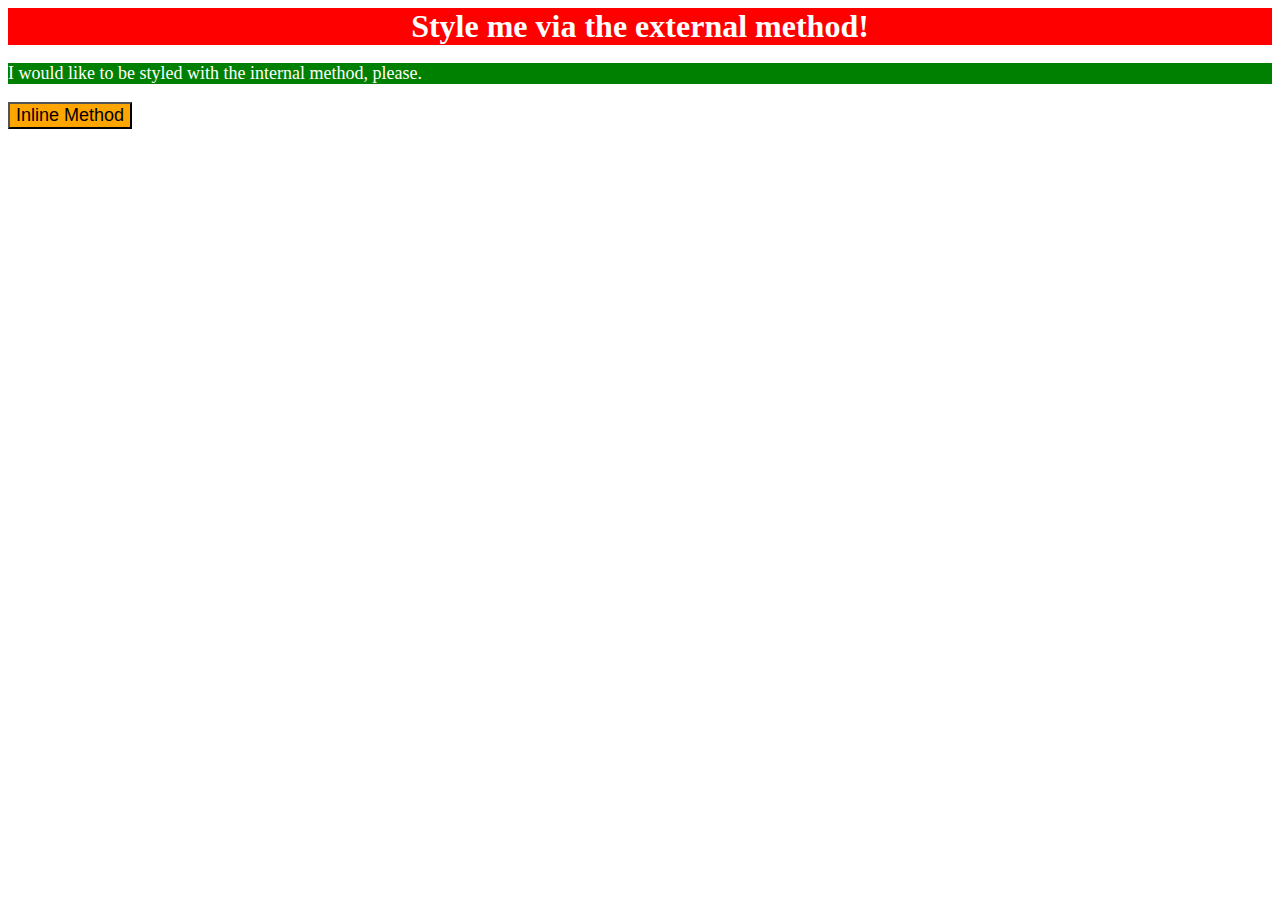
<file: foundations/01-css-methods/index.html>
<!DOCTYPE html>
<html lang="en">
<head>
  <meta charset="UTF-8">
  <meta http-equiv="X-UA-Compatible" content="IE=edge">
  <meta name="viewport" content="width=device-width, initial-scale=1.0">
  <title>Methods for Adding CSS</title>
  <link rel="stylesheet" href="./styles.css">
  <style>
    p {
      background-color: green;
      color: white;
      font-size: 18px;
    }
  </style>
</head>
<body>
  <div>Style me via the external method!</div>
  <p>I would like to be styled with the internal method, please.</p>
  <button style="background-color: orange; font-size: 18px;">Inline Method</button>
</body>
</html>
</file>
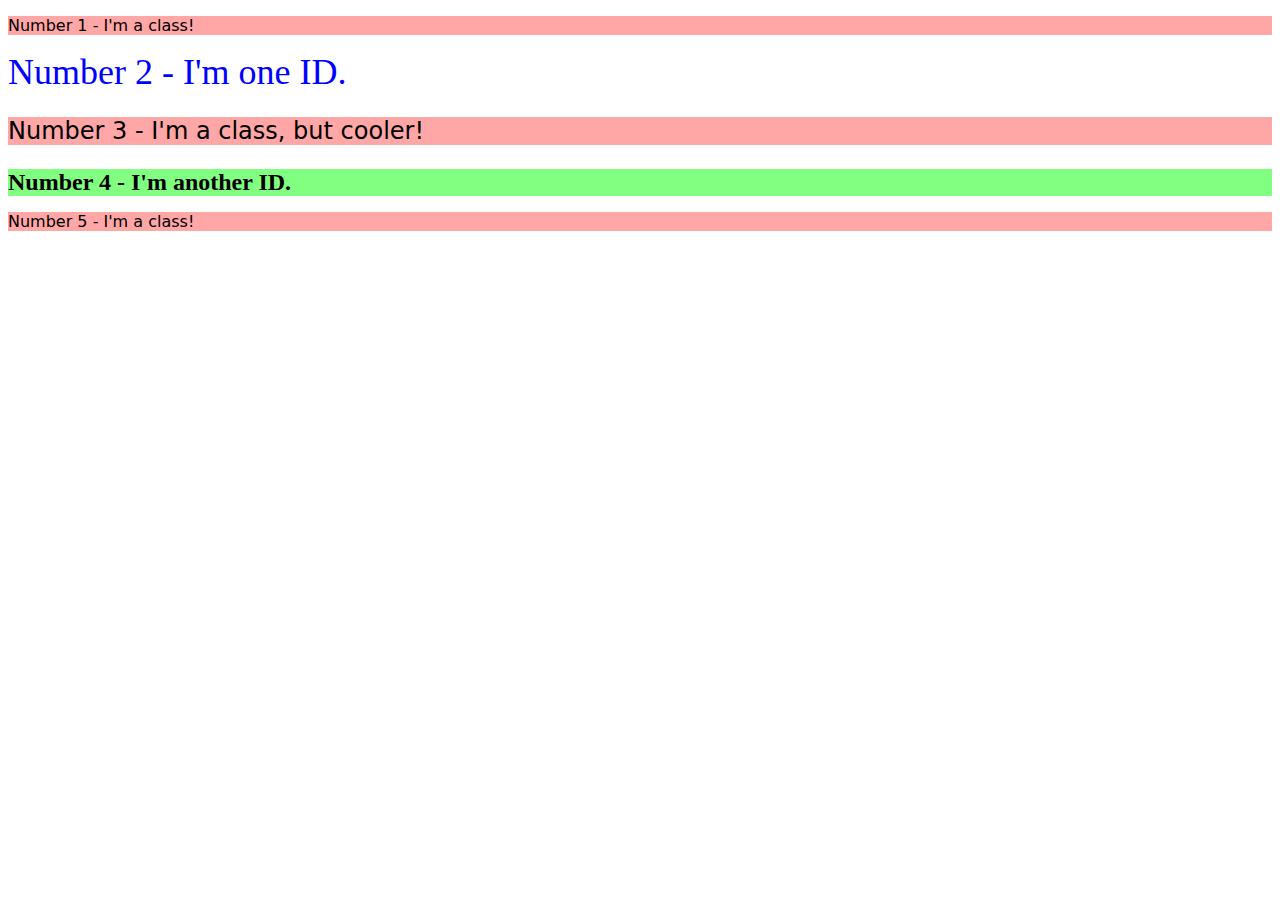
<file: foundations/02-class-id-selectors/index.html>
<!DOCTYPE html>
<html lang="en">
<head>
  <meta charset="UTF-8">
  <meta http-equiv="X-UA-Compatible" content="IE=edge">
  <meta name="viewport" content="width=device-width, initial-scale=1.0">
  <title>Class and ID Selectors</title>
  <link rel="stylesheet" href="style.css">
</head>
<body>
  <p class="odd-line">Number 1 - I'm a class!</p>
  <div id="second-line">Number 2 - I'm one ID.</div>
  <p class="odd-line centric-line">Number 3 - I'm a class, but cooler!</p>
  <div id="fourth-line">Number 4 - I'm another ID.</div>
  <p class="odd-line">Number 5 - I'm a class!</p>
</body>
</html>
</file>
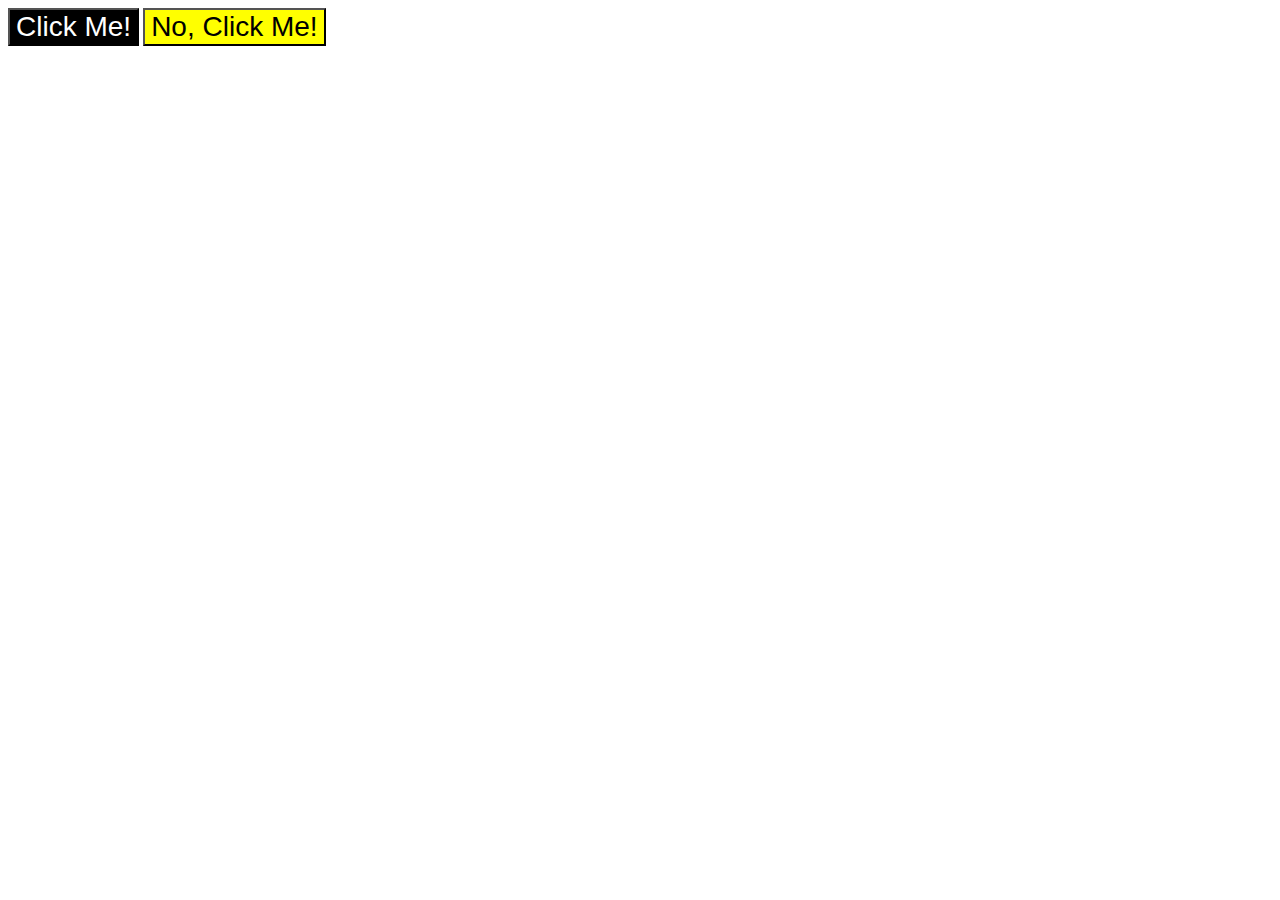
<file: foundations/03-grouping-selectors/index.html>
<!DOCTYPE html>
<html lang="en">
<head>
  <meta charset="UTF-8">
  <meta http-equiv="X-UA-Compatible" content="IE=edge">
  <meta name="viewport" content="width=device-width, initial-scale=1.0">
  <title>Grouping Selectors</title>
  <link rel="stylesheet" href="style.css">
</head>
<body>
  <button class="first">Click Me!</button>
  <button class="second">No, Click Me!</button>
</body>
</html>
</file>
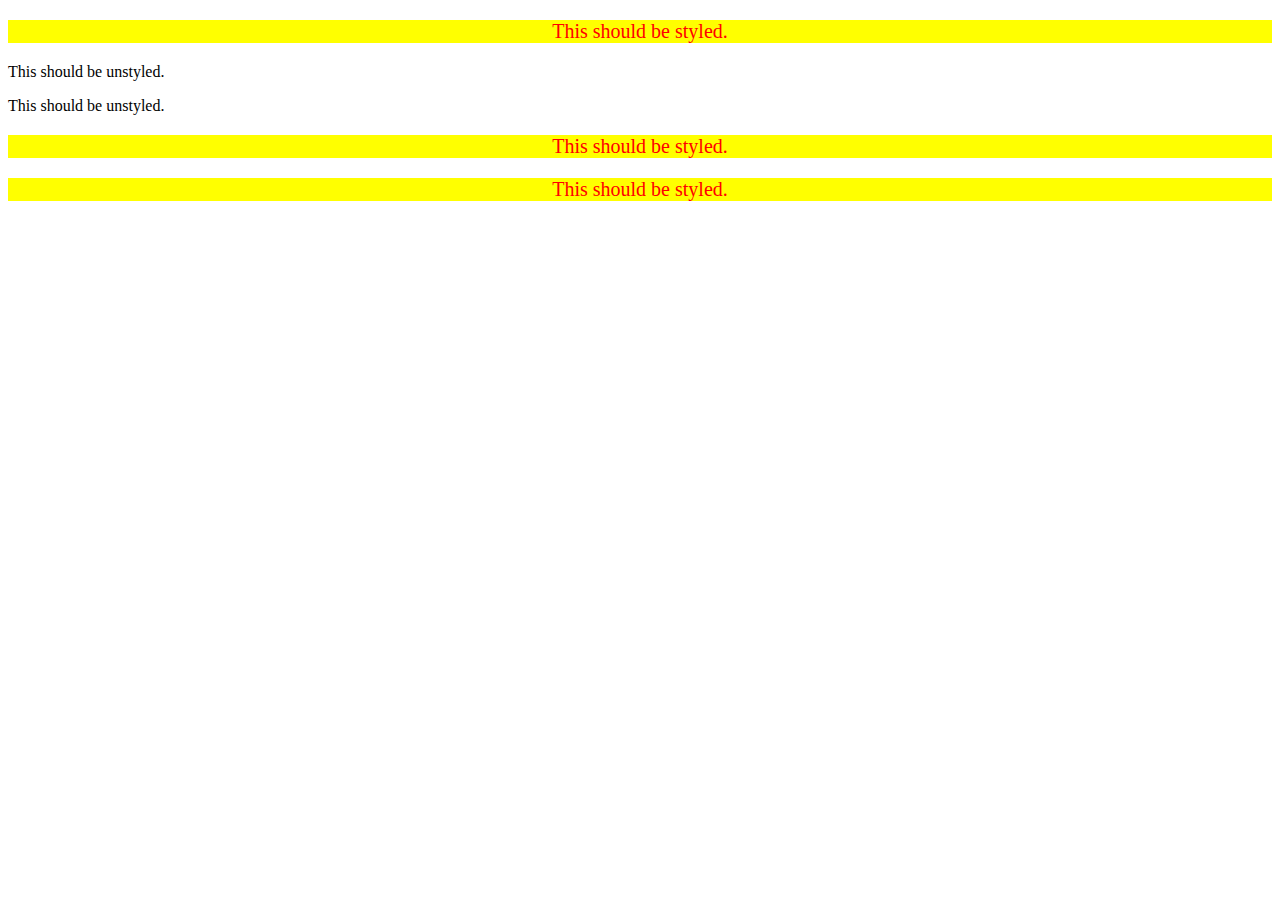
<file: foundations/05-descendant-combinator/index.html>
<!DOCTYPE html>
<html lang="en">
<head>
  <meta charset="UTF-8">
  <meta http-equiv="X-UA-Compatible" content="IE=edge">
  <meta name="viewport" content="width=device-width, initial-scale=1.0">
  <title>Descendant Combinator</title>
  <link rel="stylesheet" href="style.css">
</head>
<body>
  <div class="container">
    <p class="text">This should be styled.</p>
  </div>
  <p class="text">This should be unstyled.</p>
  <p class="text">This should be unstyled.</p>
  <div class="container">
    <p class="text">This should be styled.</p>
    <p class="text">This should be styled.</p>
  </div>
</body>
</html>
</file>
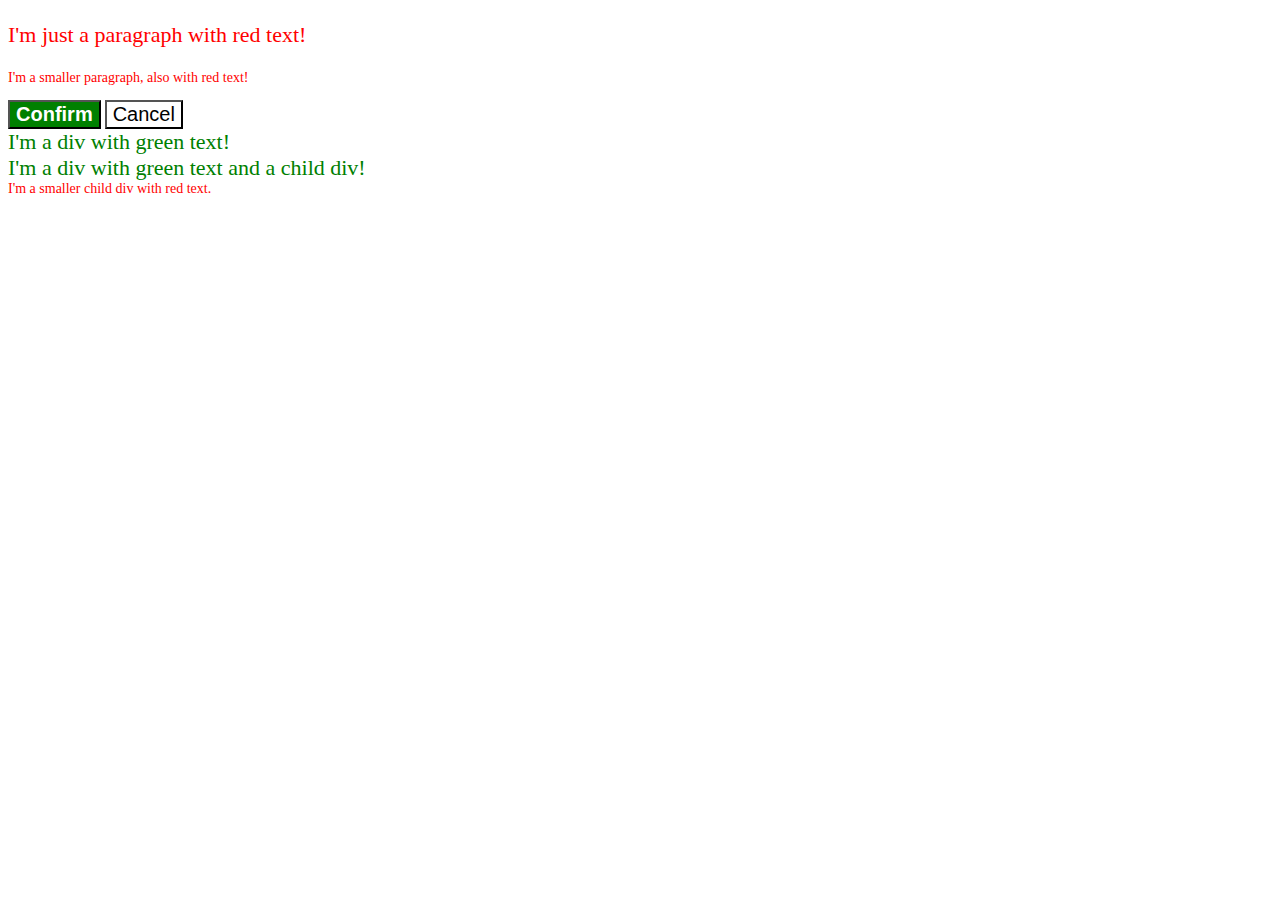
<file: foundations/06-cascade-fix/index.html>
<!DOCTYPE html>
<html lang="en">
<head>
  <meta charset="UTF-8">
  <meta http-equiv="X-UA-Compatible" content="IE=edge">
  <meta name="viewport" content="width=device-width, initial-scale=1.0">
  <title>Fix the Cascade</title>
  <link rel="stylesheet" href="style.css">
</head>
<body>
  <p class="para">I'm just a paragraph with red text!</p>
  <p class="para small-para">I'm a smaller paragraph, also with red text!</p>

  <button id="confirm-button" class="button confirm">Confirm</button>
  <button id="cancel-button" class="button cancel">Cancel</button>

  <div class="text">I'm a div with green text!</div>
  <div class="text">I'm a div with green text and a child div!
    <div class="text child">I'm a smaller child div with red text.</div>
  </div>
</body>
</html>
</file>
<file: foundations/01-css-methods/styles.css>
div {
	background-color: red;
	color: white;
	font-size: 32px;
	text-align: center;
	font-weight: bold;
}
</file>
<file: foundations/02-class-id-selectors/style.css>
.odd-line {
	background-color: #FFA7A7;
	font-family: 'Verdana', 'DejaVu Sans', 'sans-serif';
}

.odd-line.centric-line {
	font-size: 24px;
}

#second-line {
	color: rgb(0,0,255);
	font-size: 36px;
}

#fourth-line {
	background-color: hsl(120, 100%, 75%)
;
	font-size: 24px;
	font-weight: bold;
}
</file>
<file: foundations/03-grouping-selectors/style.css>
.first {
	background-color: #000;
	color: #FFF;
}

.second {
	background-color: rgb(255, 255, 0);
}

.first, .second {
	font-size: 28px;
	font-family: Helvetica, Times New Roman, sans-serif;
}
</file>
<file: foundations/05-descendant-combinator/style.css>
/* Any `p` children nested under `div`, even if they're not _classed_ as 'text' */
div>p {
	background-color: rgb(255,255,0);
	color: red;
	font-size: 20px;
	text-align: center;
}
</file>
<file: foundations/06-cascade-fix/style.css>
.para,
.small-para {
  color: hsl(0, 100%, 50%);
}

.para {
  font-size: 22px;
}

.small-para {
  font-size: 14px;
}

.button {
  background-color: rgb(255, 255, 255);
  color: rgb(0, 0, 0);
  font-size: 20px;
}

.confirm {
  background: green;
  color: white;
  font-weight: bold;
} 

div.text {
  color: green;
  font-size: 22px;
}

div.child {
  color: red;
  font-size: 14px;
}
</file>
